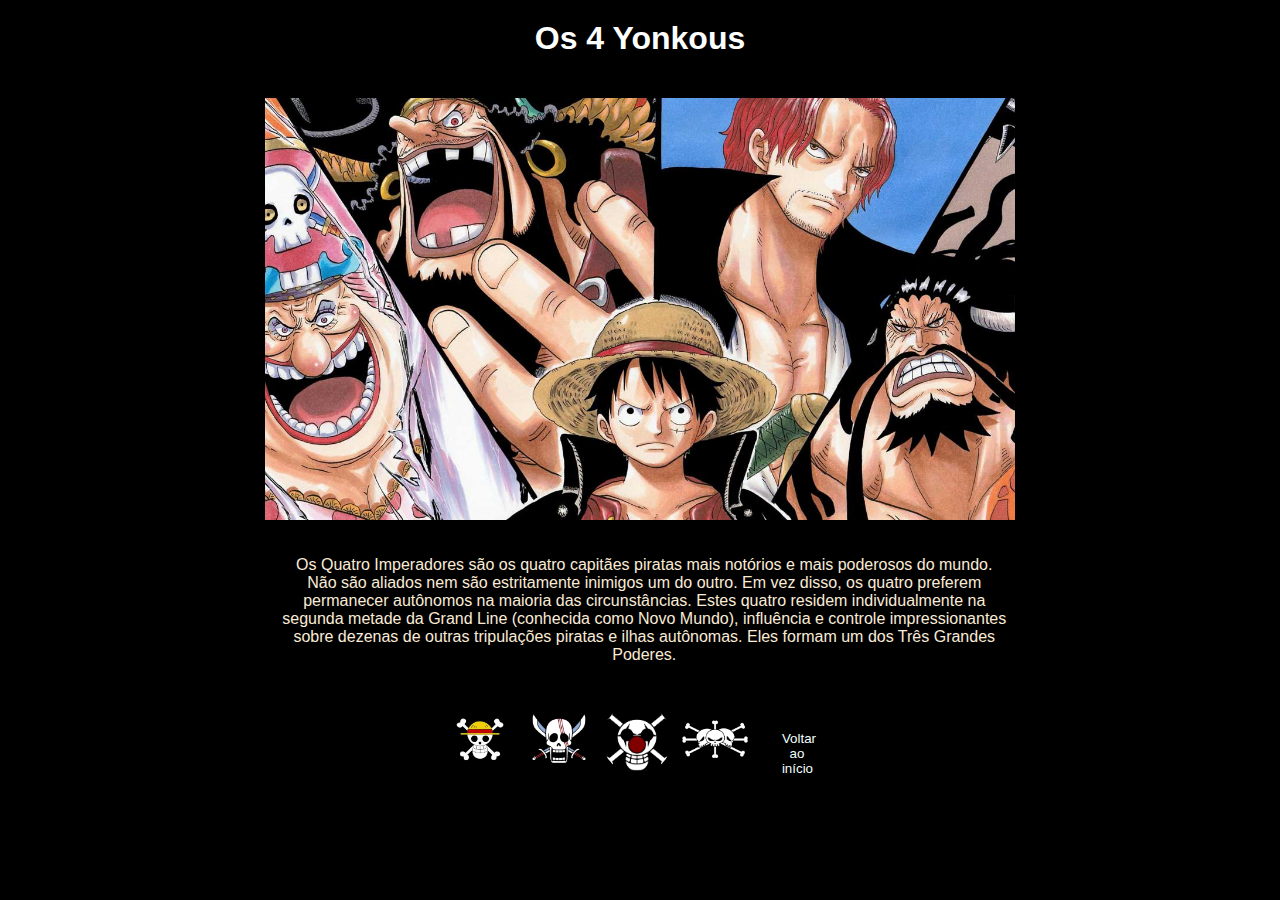
<file: index.html>
<!DOCTYPE html>
<html lang="pt-br">
<head>
    <meta charset="UTF-8">
    <meta name="viewport" content="width=device-width, initial-scale=1.0">
    <title>Yonkou</title>
    <link rel="icon" id="ione" href="/img/img-icone-inicial.png">
    <link rel="stylesheet" href="styles/yonkou.css">
    <script src="Yonkou.js" defer></script>
</head>
<body>
    <h1>Os 4 Yonkous</h1>
    <img id="mone" src="/Img/img-inicial.jpg" alt="Luffy" class="luffy">
    <div>
        <p id="tone">Os Quatro Imperadores são os quatro capitães piratas mais notórios e mais poderosos do mundo. 
            <br>Não são aliados nem são estritamente inimigos um do outro. Em vez disso, os quatro preferem
            <br> permanecer autônomos na maioria das circunstâncias.
            Estes quatro residem individualmente na 
            <br>segunda metade da Grand Line (conhecida como Novo Mundo),
            influência e controle impressionantes
            <br> sobre dezenas de outras tripulações piratas e ilhas autônomas. Eles formam um dos Três Grandes Poderes.
        </p>
    </div>
    <div>
        <button id="luffy" onclick="mudarInformacoes('luffy')"></button>
        <button id="Shanks" onclick="mudarInformacoes('Shanks')"></button>
        <button id="Buggy" onclick="mudarInformacoes('Buggy')"></button>
        <button id="Barbanegra" onclick="mudarInformacoes('Barbanegra')"></button>
        <button id="inicio" onclick="mudarInformacoes('inicio')">Voltar ao início</button>
    </div>
</body>
</html>
</file>
<file: styles/yonkou.css>
body {
  background-color: black;
  font-family: "Franklin Gothic Medium", "Arial Narrow", Arial, sans-serif;
  color: antiquewhite;
  margin: 0;
  padding: 0;
  display: flex;
  flex-direction: column;
  align-items: center;
}

h1 {
  color: white;
  text-align: center;
  margin-top: 20px;
}

p#tone {
  max-width: 90%;
  margin-left: 45px;
}

img#mone {
  width: 90%;
  max-width: 750px;
  height: auto;
  margin-top: 20px;
}

div {
  text-align: center;
  margin-top: 20px;
}

button {
  width: 50px;
  height: 50px;
  background-color: black;
  background-size: contain;
  background-repeat: no-repeat;
  background-position: center;
  margin: 5px;
}

button#luffy {
  background-image: url("/Img/imig-icone-luffy.jpg");
  width: 70px;
  height: 70px;
  background-color: transparent;
  border: none;
  text-align: center;
  display: inline-block;
  cursor: pointer;
  border-radius: 50%;
  background-position: center;
  position: relative;
  margin-right: 0px;
  margin: 4px 2px;
}

button#Shanks {
  background-image: url("/Img/img-icone-shanks.png");
  width: 70px;
  height: 70px;
  background-color: transparent;
  border: none;
  text-align: center;
  display: inline-block;
  cursor: pointer;
  border-radius: 50%;
  background-position: center;
  position: relative;
  margin-right: 0px;
  margin: 4px 2px;
}

button#Buggy {
  background-image: url("/Img/img-icone-buggy.png");
  width: 70px;
  height: 70px;
  background-color: transparent;
  border: none;
  text-align: center;
  display: inline-block;
  cursor: pointer;
  border-radius: 50%;
  background-position: center;
  position: relative;
  margin-right: 0px;
  margin: 4px 2px;
}

button#Barbanegra {
  background-image: url("/Img/img-icone-bb.jpg");
  width: 70px;
  height: 70px;
  background-color: transparent;
  border: none;
  text-align: center;
  display: inline-block;
  cursor: pointer;
  border-radius: 50%;
  background-position: center;
  position: relative;
  margin-right: 0px;
  margin: 4px 2px;
}

button#inicio {
  width: 70px;
  height: 70px;
  padding: 10px 20px;
  border-radius: 50%;
  color: azure;
  font-family: "Franklin Gothic Medium", "Arial Narrow", Arial, sans-serif;
  background: none;
  background-color: transparent;
  border: none;
  text-align: center;
  display: inline-block;
}

@media (max-width: 768px) {
  .container {
    padding: 10px;
  }
  h1 {
    font-size: 24px;
  }
  button {
    width: 100%;
    padding: 15px;
    font-size: 18px;
  }
  img {
    width: 100%;
    height: auto;
  }
}
/* Media Query para telas muito pequenas */
@media (max-width: 480px) {
  h1 {
    font-size: 20px;
  }
  button {
    padding: 10px;
    font-size: 16px;
  }
  button#luffy,
  button#Shanks,
  button#Buggy,
  button#Barbanegra {
    width: 70px;
    height: 70px;
    background-color: transparent;
    border: none;
    text-align: center;
    display: inline-block;
    cursor: pointer;
    border-radius: 50%;
    background-position: center;
    position: relative;
    margin-right: 0px;
    margin: 4px 2px;
  }
}/*# sourceMappingURL=yonkou.css.map */
</file>
